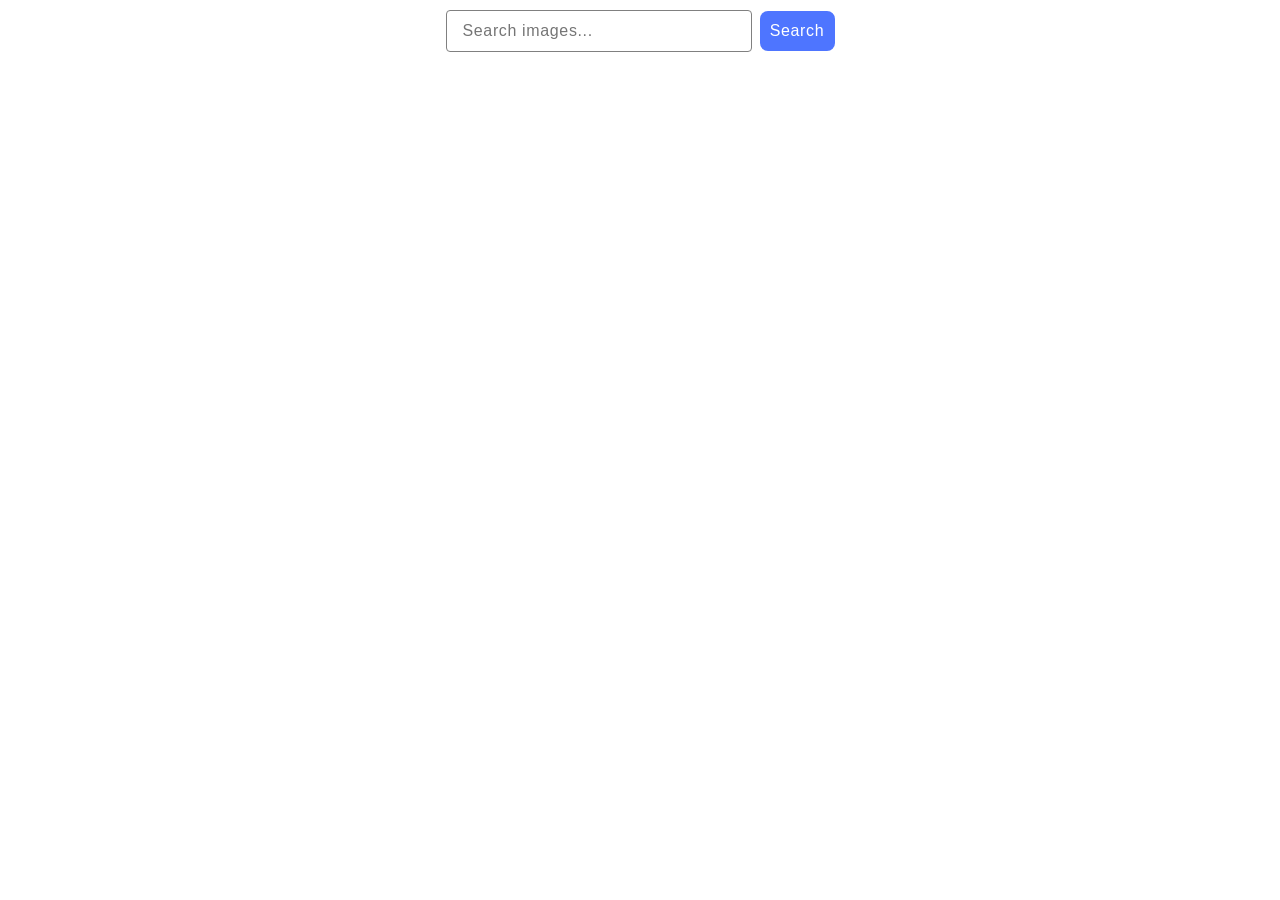
<file: src/index.html>
<!DOCTYPE html>
<html lang="en">
  <head>
    <meta charset="UTF-8" />
    <link rel="icon" type="image/svg+xml" href="/favicon.svg" />
    <meta name="viewport" content="width=device-width, initial-scale=1.0" />
    <title>goit-js-hw-11</title>
    <link rel="stylesheet" href="./css/styles.css" />
  </head>
  <body>

    <main>

      <form id="form" class="form">
        <label>
          <input type="text" name="search-text" placeholder="Search images..." id="input" required/>
        </label>
        <button type="submit" id="button">Search</button>
      </form>

      <ul class="gallery"></ul>

      <span class="loader"></div>

    </main>

    <script type="module" src="./main.js" defer></script>
  </body>
</html>
</file>
<file: src/css/styles.css>
/**
  |============================
  | include css partials with
  | default @import url()
  |============================
*/
/* Common styles */
@import url('./reset.css');
@import url('./base.css');


#form {
  display: flex;
  justify-content: center;
  align-items: center;
}

#input {
  width: 272px;
  height: 40px;
  border-radius: 4px;
  background: #fff;
  font-family: "Montserrat", sans-serif;
  border: 1px solid #808080;
  margin-top: 10px;
  font-weight: 400;
  font-size: 16px;
  line-height: 150%;
  letter-spacing: 0.04em;
  color: #808080;
  padding: 0 16px;
}
#input:hover {
  border: 1px solid #000;
}

#input:focus {
  outline: none;
  border: 1px solid #4e75ff;
  color: #2e2f42;
}

#button {
  border-radius: 8px;
  margin-top: 10px;
  margin-left: 8px;
  width: 75px;
  height: 40px;
  background: #4e75ff;
  font-family: "Montserrat", sans-serif;
  font-weight: 500;
  font-size: 16px;
  line-height: 150%;
  letter-spacing: 0.04em;
  color: #fff;
  text-align: center;
  border: none;
}

.loader.visible {
  display: block;
}

.loader {
  display: none;
  position: fixed;
  top: 50%;
  left: 50%;
  transform: translate(-50%, -50%);
  animation: heartBeat 1.2s infinite cubic-bezier(0.215, 0.61, 0.355, 1);
}

.loader:before,
.loader:after {
  content: "";
  background: #ff3d00;
  width: 40px;
  height: 60px;
  border-radius: 50px 50px 0 0;
  position: absolute;
  left: 0;
  bottom: 0;
  transform: rotate(45deg);
  transform-origin: 50% 68%;
  box-shadow: 5px 4px 5px #0004 inset;
}

.loader:after {
  transform: rotate(-45deg);
}

@keyframes heartBeat {
  0% {
    transform: scale(0.95)
  }

  5% {
    transform: scale(1.1)
  }

  39% {
    transform: scale(0.85)
  }

  45% {
    transform: scale(1)
  }

  60% {
    transform: scale(0.95)
  }

  100% {
    transform: scale(0.9)
  }
}

.gallery {
  display: flex;
  flex-wrap: wrap;
  gap: 24px;
  justify-content: center;
  margin: 32px 156px;

}

.gallery-item {
  flex: 0 0 calc((100% - 48px)/3);
  display: flex;
  flex-direction: column;
  background-color: #f5f5f5;
  border-radius: 8px;
  overflow: hidden;
  max-width: 360px;
  border: 1px solid #808080;
}

.gallery-item img {
  width: 100%;
  height: 200px;
  object-fit: cover;
  display: block;
  border-radius: 8px 8px 0 0;
}

.info {
  display: flex;
  flex-direction: row;
  justify-content: space-between;
  align-items: center;
  background-color: #fff;
  border-top: 1px solid #808080;
  border-radius: 0 0 8px 8px;
  height: 48px;
  padding: 0 8px;
  box-sizing: border-box;
  padding: 10px 15px;
}


.info p b {
  display: inline-block;
  width: 25%;
  text-align: center;
  font-family: "Montserrat",sans-serif;
  font-weight: 600;
  font-size: 12px;
  line-height: 133%;
  letter-spacing: 0.04em;
  color: #2e2f42;
}

.info p {
  text-align: center;
  display: flex;
  flex-direction: column;
  font-weight: 400;
  font-size: 12px;
  line-height: 200%;
  letter-spacing: 0.04em;
  color: #2e2f42;
  font-family: "Montserrat", sans-serif;
}
</file>
